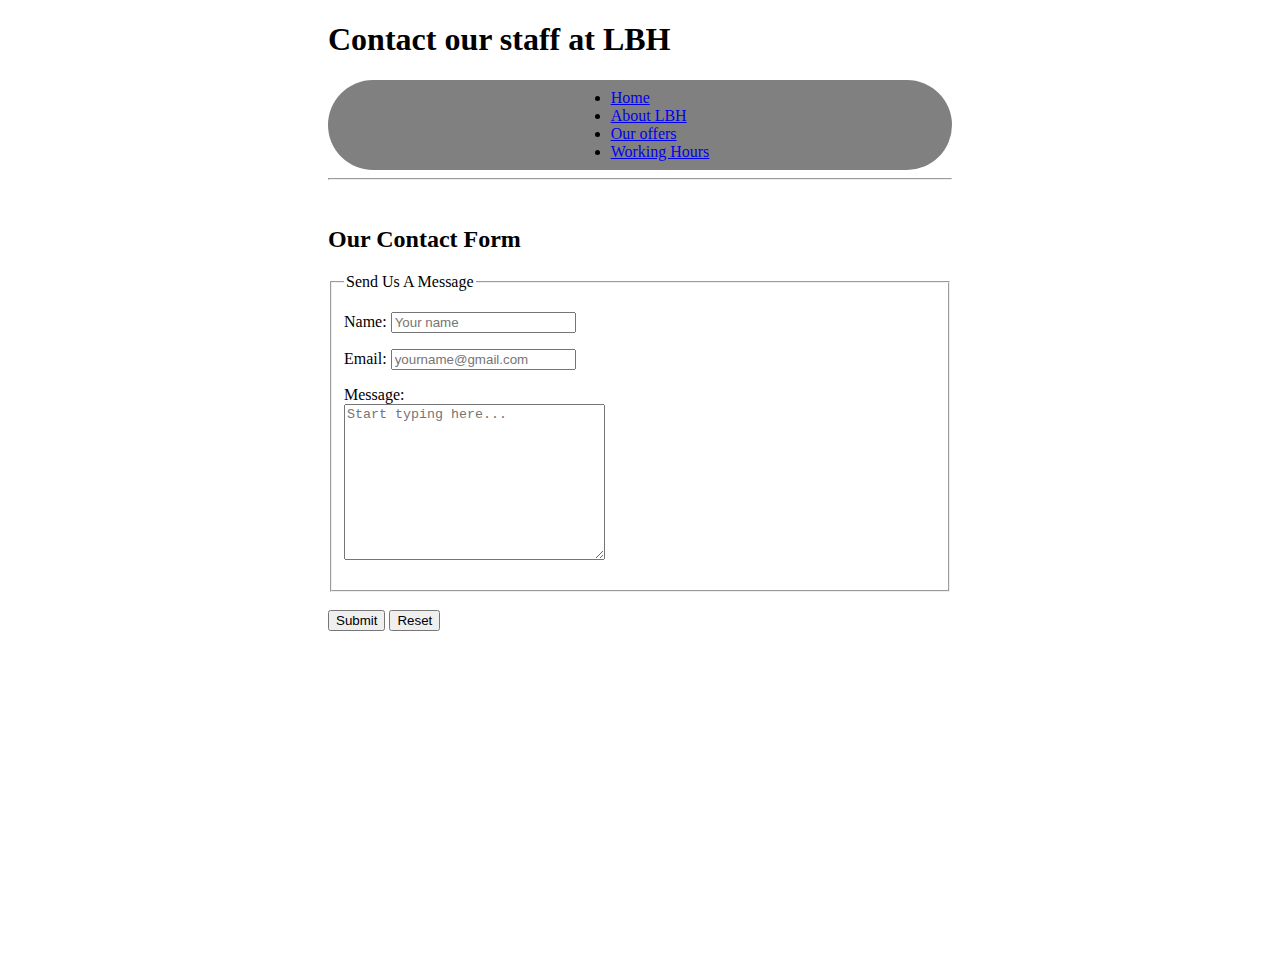
<file: Subpages/Contact.html>
<!DOCTYPE html>
<html lang="en">
<head>
            <meta charset="UTF-8">
            <meta name="viewport" content="width=device-width, initial-scale=1.0">
            <title>Contact</title>
            <link rel="stylesheet" href="../index.css">
            <link rel="icon" href="../Images/fireball (1).png">
</head>
<body>
    <header>
        <h1>Contact our staff at LBH</h1>
        <nav>
            <ul>
                <li>
                    <a href="../index.html">Home</a>
                </li>
                <li>
                    <a href="../index.html">About LBH</a>
                </li>
                <li>
                    <a href="./Offer.html">Our offers</a>
                </li>
                <li>
                    <a href="../Subpages/WH.html">Working Hours</a>
                </li>
            </ul>
        </nav>
    </header>
    <hr>
    <br>
    
    <main>

        <h2>Our Contact Form</h2>
        <form>
            <fieldset>
                <legend>Send Us A Message</legend>
            <p>
                <label for="firstName">Name:</label>
                <input type="text" name="firstName" id="firstName" placeholder="Your name" required>
            </p>
            <p>
                <label for="email">Email:</label>
                <input type="email" name="email" id="email" placeholder="yourname@gmail.com" required autocomplete="on">
            </p>
            <p>
                <label for="userMessage">Message:</label>
                <br>
                <textarea name="userMessage" id="userMessage" cols="30" rows="10" placeholder="Start typing here..."></textarea>
            </p>
            </fieldset>
            <br>
            <button type="submit" formaction="https://httpbin.org/post" formethod="post">Submit</button>
            <button type="reset">Reset</button>
        </form>
        
    </main>
</body>

</html>
</file>
<file: index.css>
body {
    padding: 0% 25% 25% 25%
}

table, th, tr, td, caption {
    border: 2px solid #eee;
}

nav {
    display: flex;
    justify-content: space-around;
    align-items: center;
    max-height: 90px;
    background-color: #808081;
    border-radius: 50px;
}

.nav-links {
    display: flex;
    justify-content: space-around;
    width: 30%;
    
}

.nav-links li {
    list-style: none;
    margin-right: 10%;
    text-align: center;
    border: 4px solid #E5ECF4;
    padding: 4px;
    background-color: #C3BEF7;
    border-radius: 10px;
}
</file>
